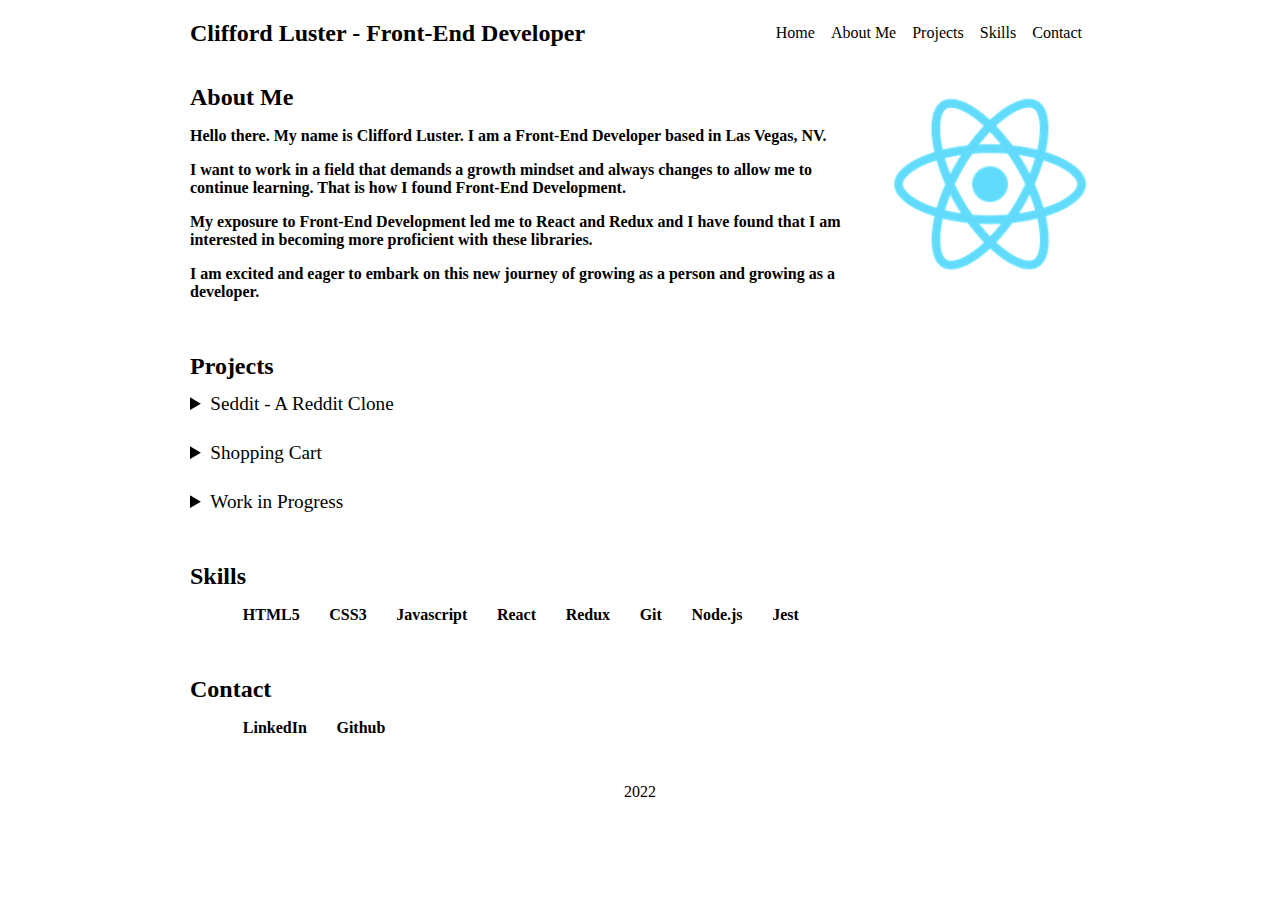
<file: index.html>
<!DOCTYPE html>
<html lang="en">
  <head>
    <meta charset="UTF-8" />
    <meta http-equiv="X-UA-Compatible" content="IE=edge" />
    <meta name="viewport" content="width=device-width, initial-scale=1.0" />
    <link rel="stylesheet" href="styles.css" />
    <script src="script.js" defer></script>
    <title>Clifford Luster's Portfolio</title>
  </head>
  <body>
    <nav class="main-navigation">
      <h2 class="header-bar">Clifford Luster - Front-End Developer</h2>
      <ul class="navigation-bar">
        <li class="navigation-item"><a href="/">Home</a></li>
        <li class="navigation-item"><a href="#about-me">About Me</a></li>
        <li class="navigation-item"><a href="#projects">Projects</a></li>
        <li class="navigation-item"><a href="#skills">Skills</a></li>
        <li class="navigation-item"><a href="#contact">Contact</a></li>
      </ul>
    </nav>

    <main>
      <section id="about-me">
        <div class="about-me-container">
          <div class="about-me-text-container">
            <h2>About Me</h2>
            <p>
              Hello there. My name is Clifford Luster. I am a Front-End
              Developer based in Las Vegas, NV.
            </p>
            <p>
              I want to work in a field that demands a growth mindset and always
              changes to allow me to continue learning. That is how I found
              Front-End Development.
            </p>
            <p>
              My exposure to Front-End Development led me to React and Redux and
              I have found that I am interested in becoming more proficient with
              these libraries.
            </p>
            <p>
              I am excited and eager to embark on this new journey of growing as
              a person and growing as a developer.
            </p>
          </div>
          <img src="logo192.png" class="react-symbol" alt="React Symbol" />
        </div>
      </section>

      <section id="projects">
        <h2>Projects</h2>
        <details class="project">
          <summary class="project-title">Seddit - A Reddit Clone</summary>
          <img src="seddit_sample.jpg" class="project-image" />
          <p class="project-desc">A clone of Reddit using React and Redux</p>
        </details>
        <details class="project">
          <summary class="project-title">Shopping Cart</summary>
          <img src="cart_sample.jpg" class="project-image" />
          <p class="project-desc">
            A basic e-commerce layout using React and Redux
          </p>
        </details>
        <details class="project">
          <summary class="project-title">Work in Progress</summary>
        </details>
      </section>

      <section id="skills">
        <h2>Skills</h2>
        <div class="skills-container">
          <ul>
            <li>HTML5</li>
            <li>CSS3</li>
            <li>Javascript</li>
            <li>React</li>
            <li>Redux</li>
            <li>Git</li>
            <li>Node.js</li>
            <li>Jest</li>
          </ul>
        </div>
      </section>

      <section id="contact">
        <h2>Contact</h2>
        <div class="contact-container">
          <ul>
            <li>
              <a href="https://www.linkedin.com/in/clifford-luster-0774b2103/"
                >LinkedIn</a
              >
            </li>
            <li><a href="https://github.com/Cgluster">Github</a></li>
          </ul>
        </div>
      </section>
    </main>
    <footer>2022</footer>
  </body>
</html>
</file>
<file: styles.css>
nav {
    display: flex;
    align-items: center;
    padding: 16px 0;
}

html {
    scroll-behavior: smooth;
}

body {
    margin: 0 auto;
    padding: 0 16px;
    max-width: 900px;
    display: flex;
    flex-direction: column;
}

section {
    padding: 18px 0;
    display: block;
}

h2 {
    margin: 0;
}

.navigation-bar {
    display: flex;
    list-style-type: none;
    align-items: center;
    padding: 0;
    margin: 0;
    margin-left: auto;
}

ul {
    margin-block-start: 1em;
    margin-block-end: 1em;
    margin-inline-start: 0px;
    margin-inline-end: 0px;
    padding-inline-start: 40px;
}

.navigation-item {
    margin: 8px;
}

li {
    display: list-item;
    text-align: -webkit-match-parent;
}

a {
    text-decoration: none;
    color: black;
    font-weight: 800px;
}

.about-me-container {
    display: flex;
}

.about-me-text-container {
    margin-right: 18px;
    font-weight: bold;
}

.react-symbol {
    height: 200px;
    width: 200px;
    flex-shrink: 0;
}

#turn {
    transition: all 0.9s ease;
}

details {
    cursor: pointer;
}

.project-title {
    font-size: 1.2rem;
    margin-block-start: 0.7em;
    margin-block-end: 0.7em;
    margin-inline-start: 0px;
    margin-inline-end: 0px;
}

.skills-container li {
    list-style-type: none;
    display: inline-block;
    font-weight: bold;
    margin: 0 0.8rem;
}

.contact-container li {
    list-style-type: none;
    display: inline-block;
    font-weight: bold;
    margin: 0 0.8rem;
}

footer {
    margin-top: auto;
    padding: 12px 0;
    text-align: center;
}
</file>
